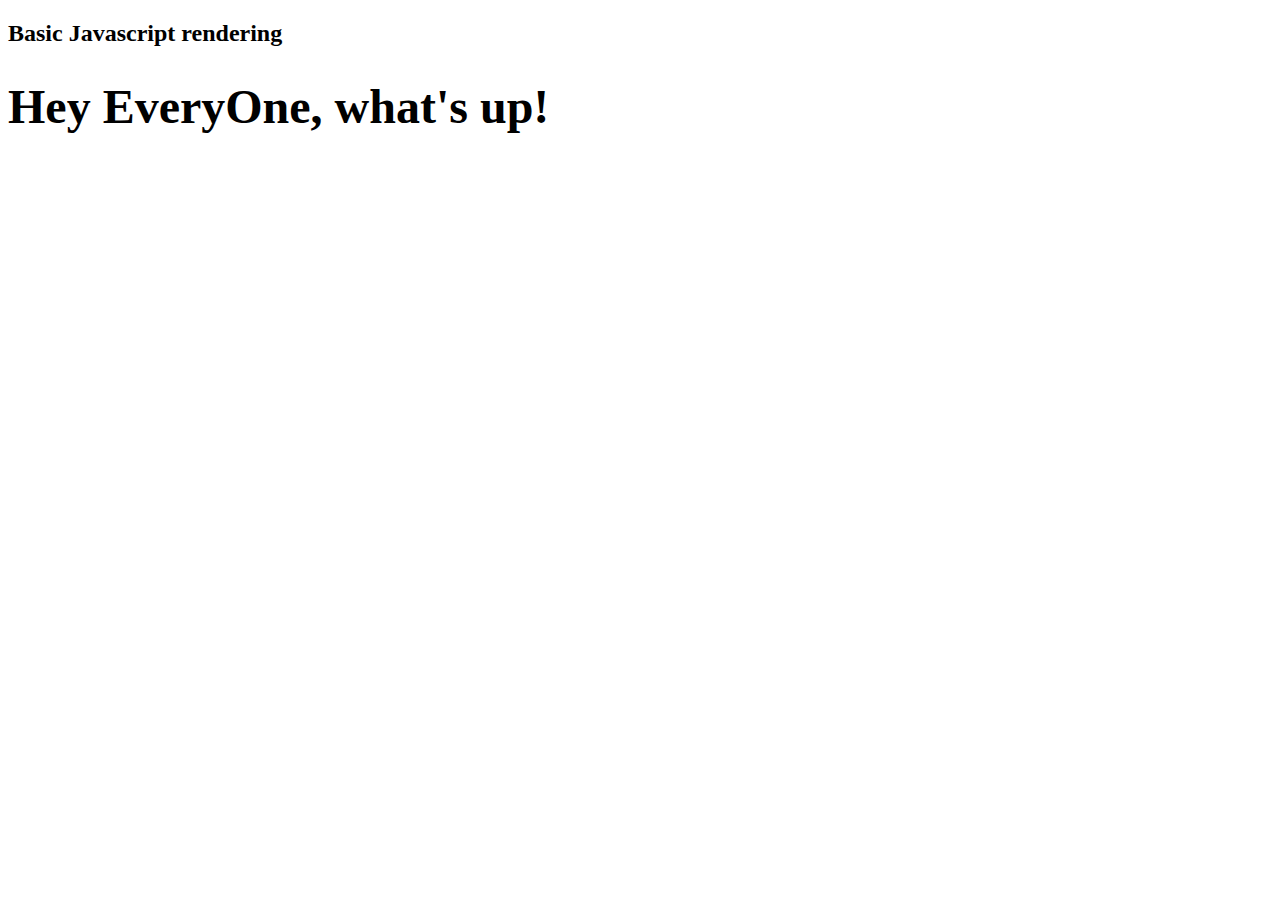
<file: javascript.html>
<!DOCTYPE html>
<html lang="en">

<head>
    <meta charset="UTF-8">
    <meta http-equiv="X-UA-Compatible" content="IE=edge">
    <meta name="viewport" content="width=device-width, initial-scale=1.0">
    <title>Program 1</title>
</head>

<body>
    <div>
        <h2 id="root"> Basic Javascript rendering</h2>
    </div>

    <script>
        const heading = document.createElement("h1");
        heading.innerHTML = "Hey EveryOne, what's up!";
        const root = document.getElementById("root");
        root.appendChild(heading);
    </script>
</body>

</html>
</file>
